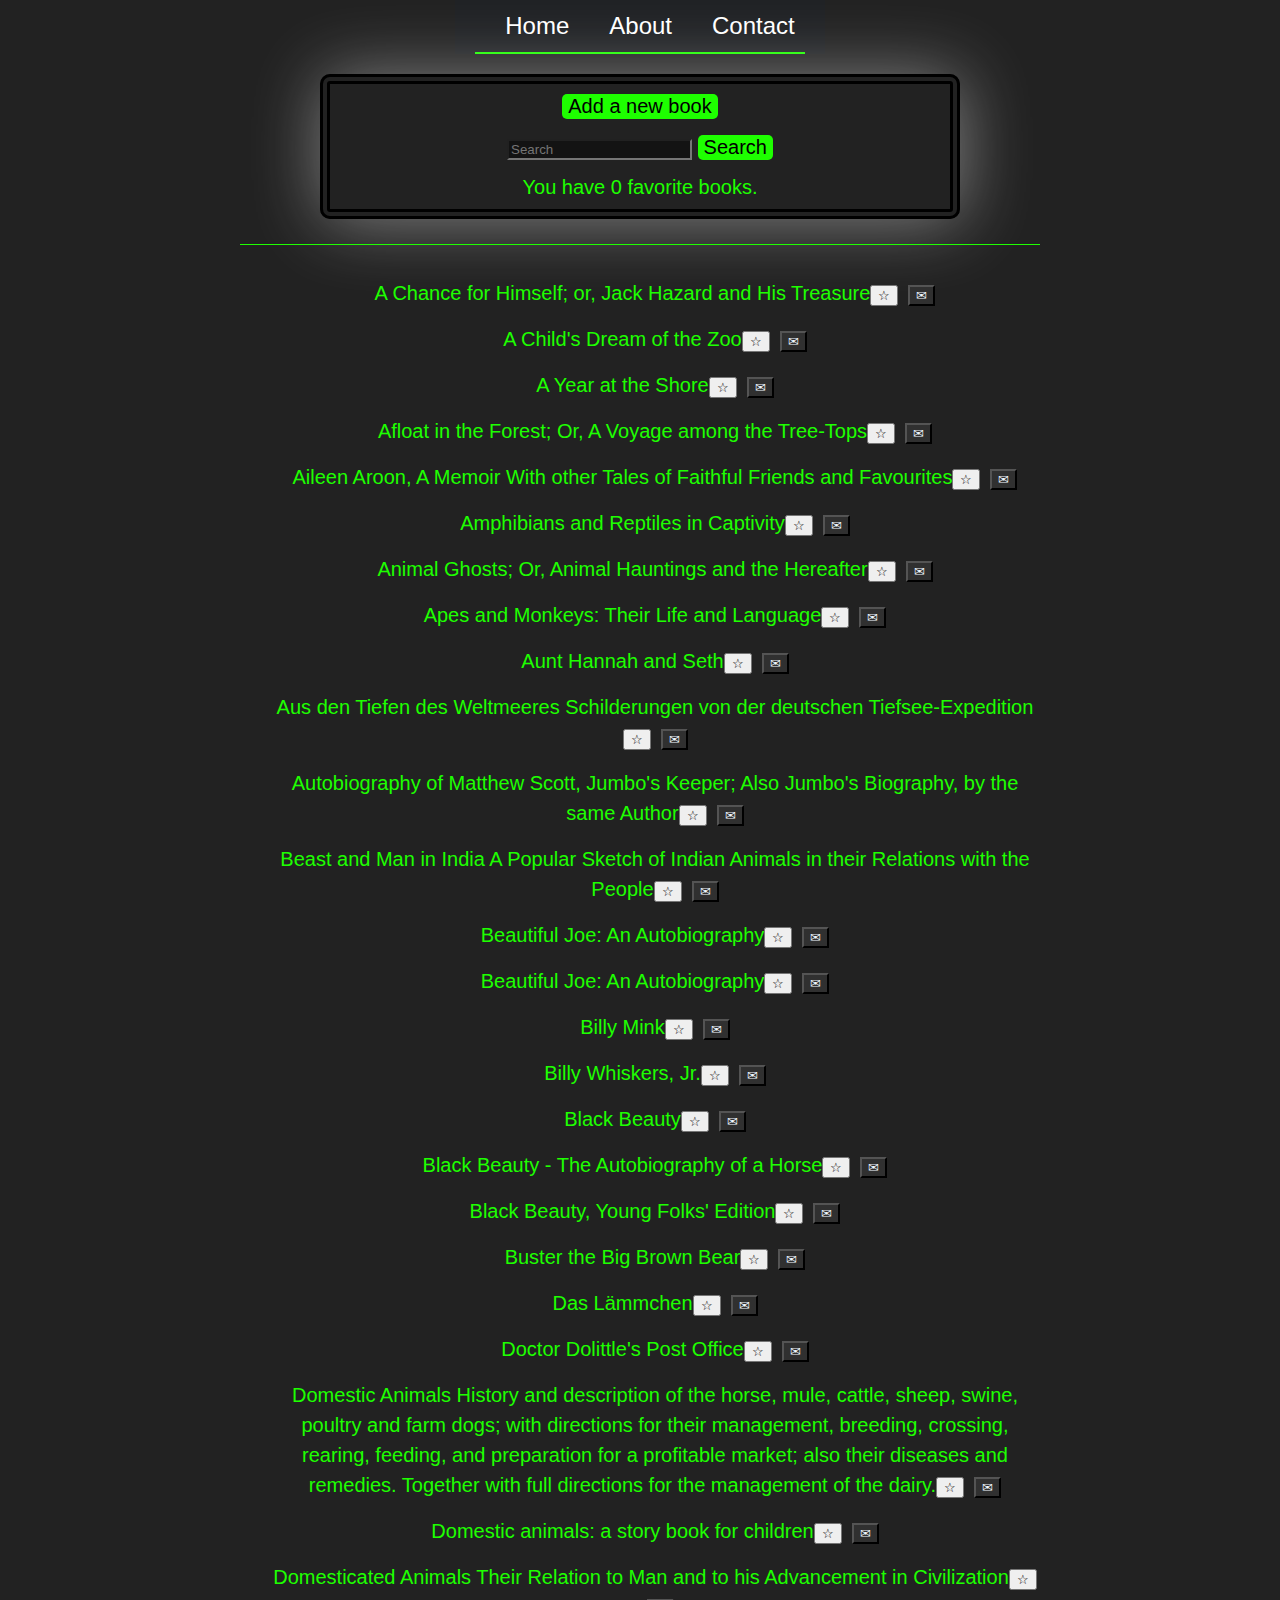
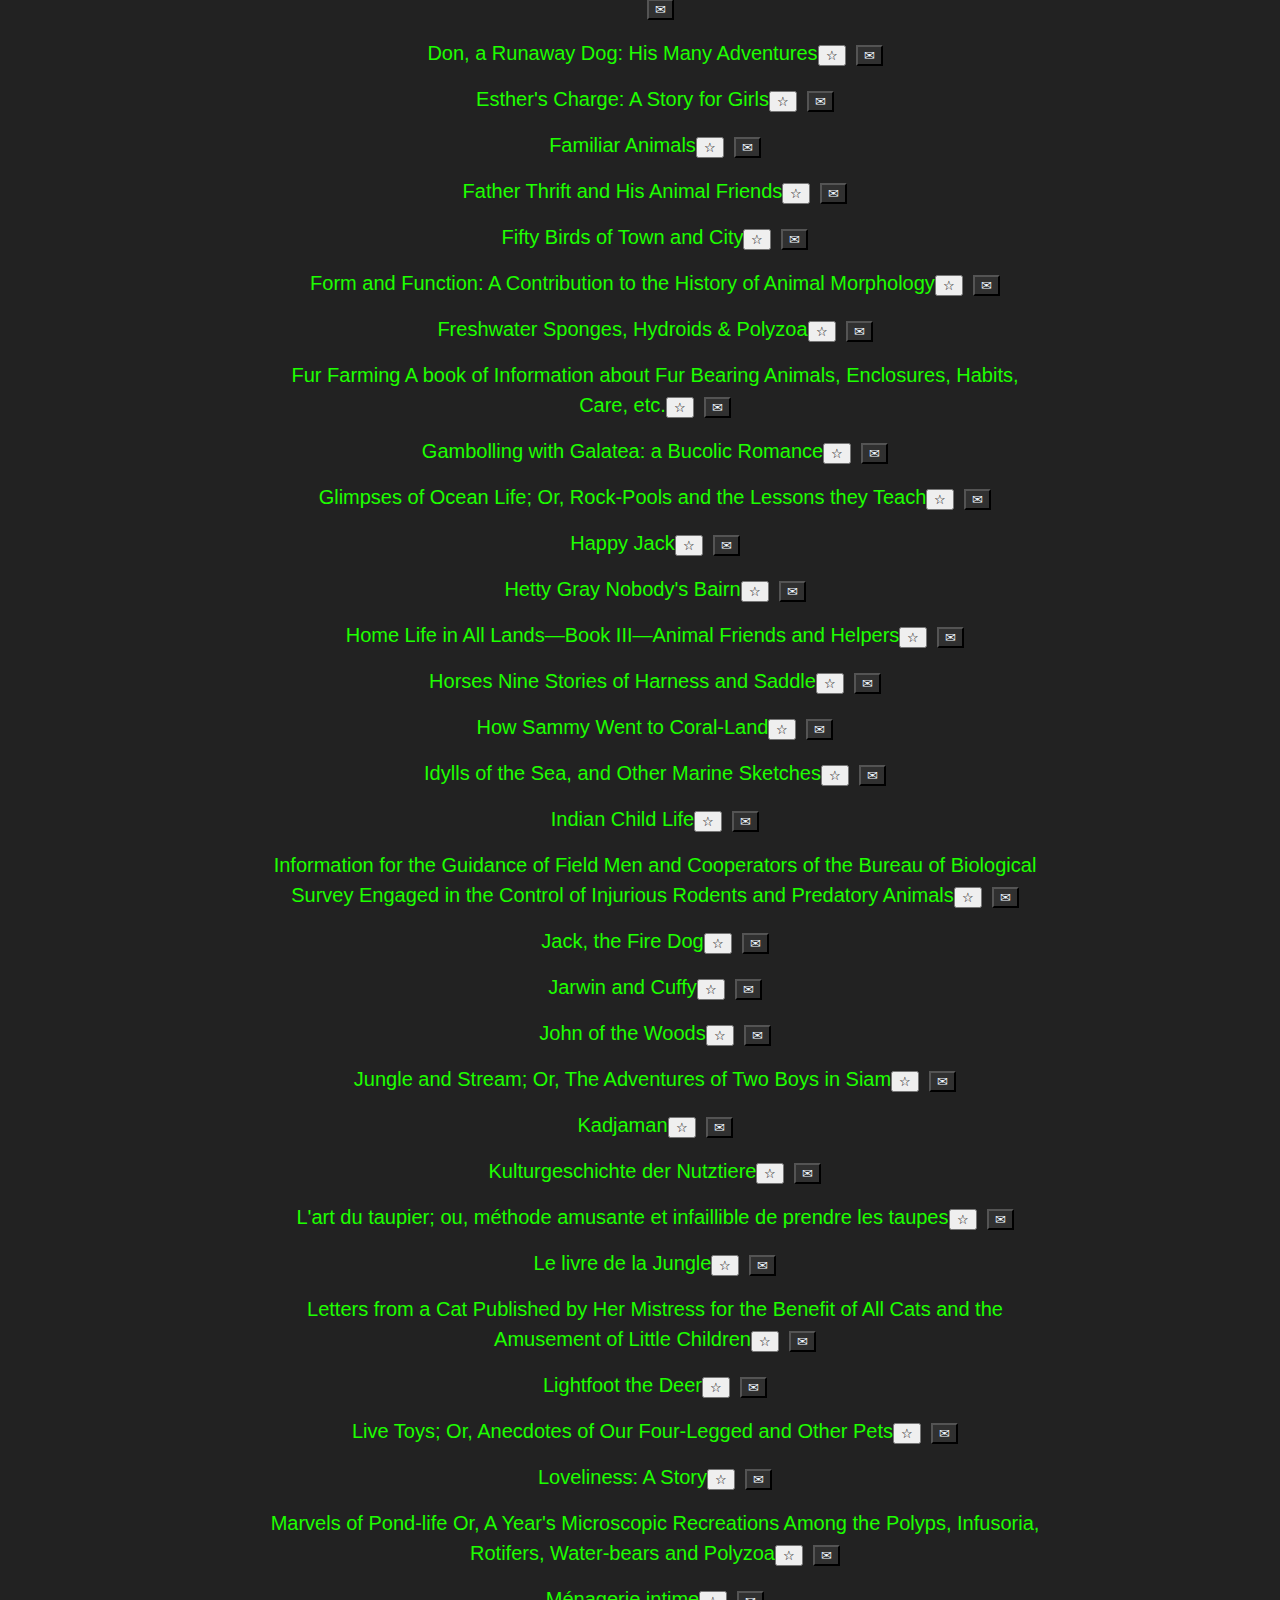
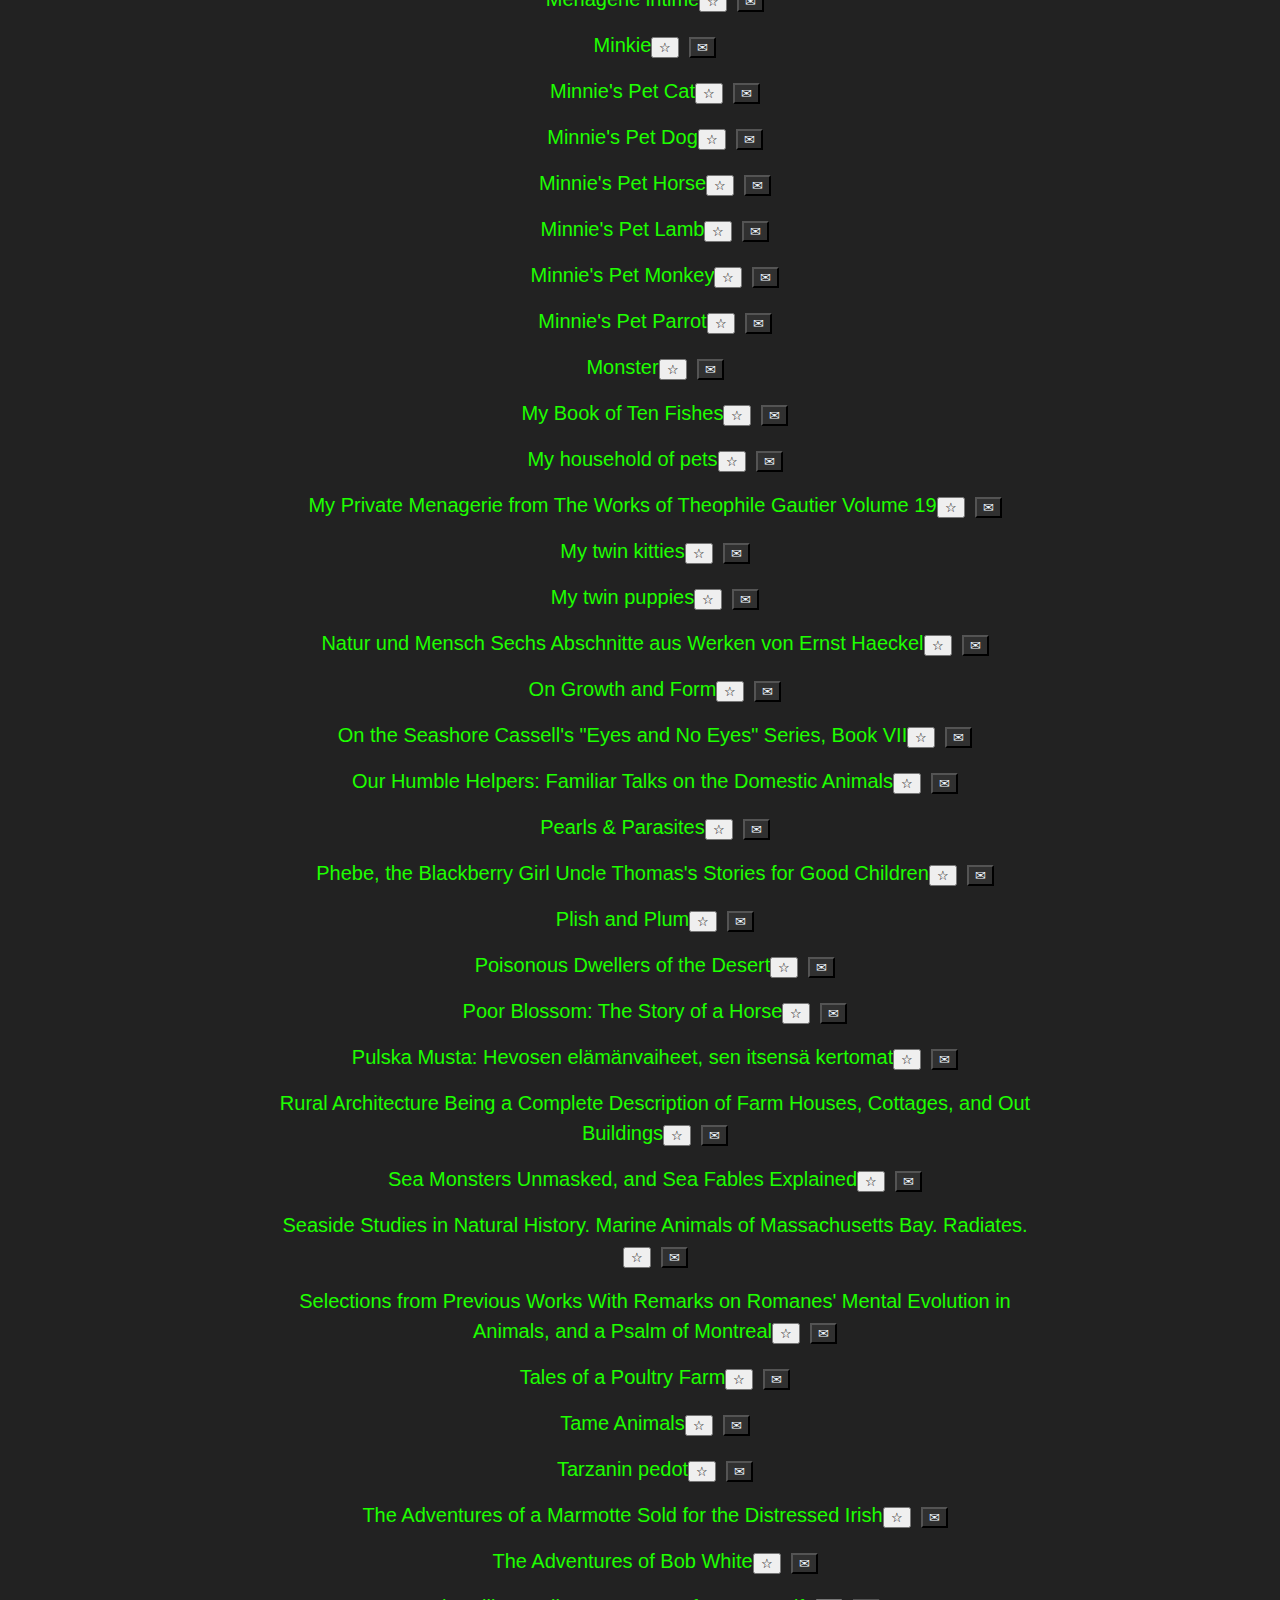
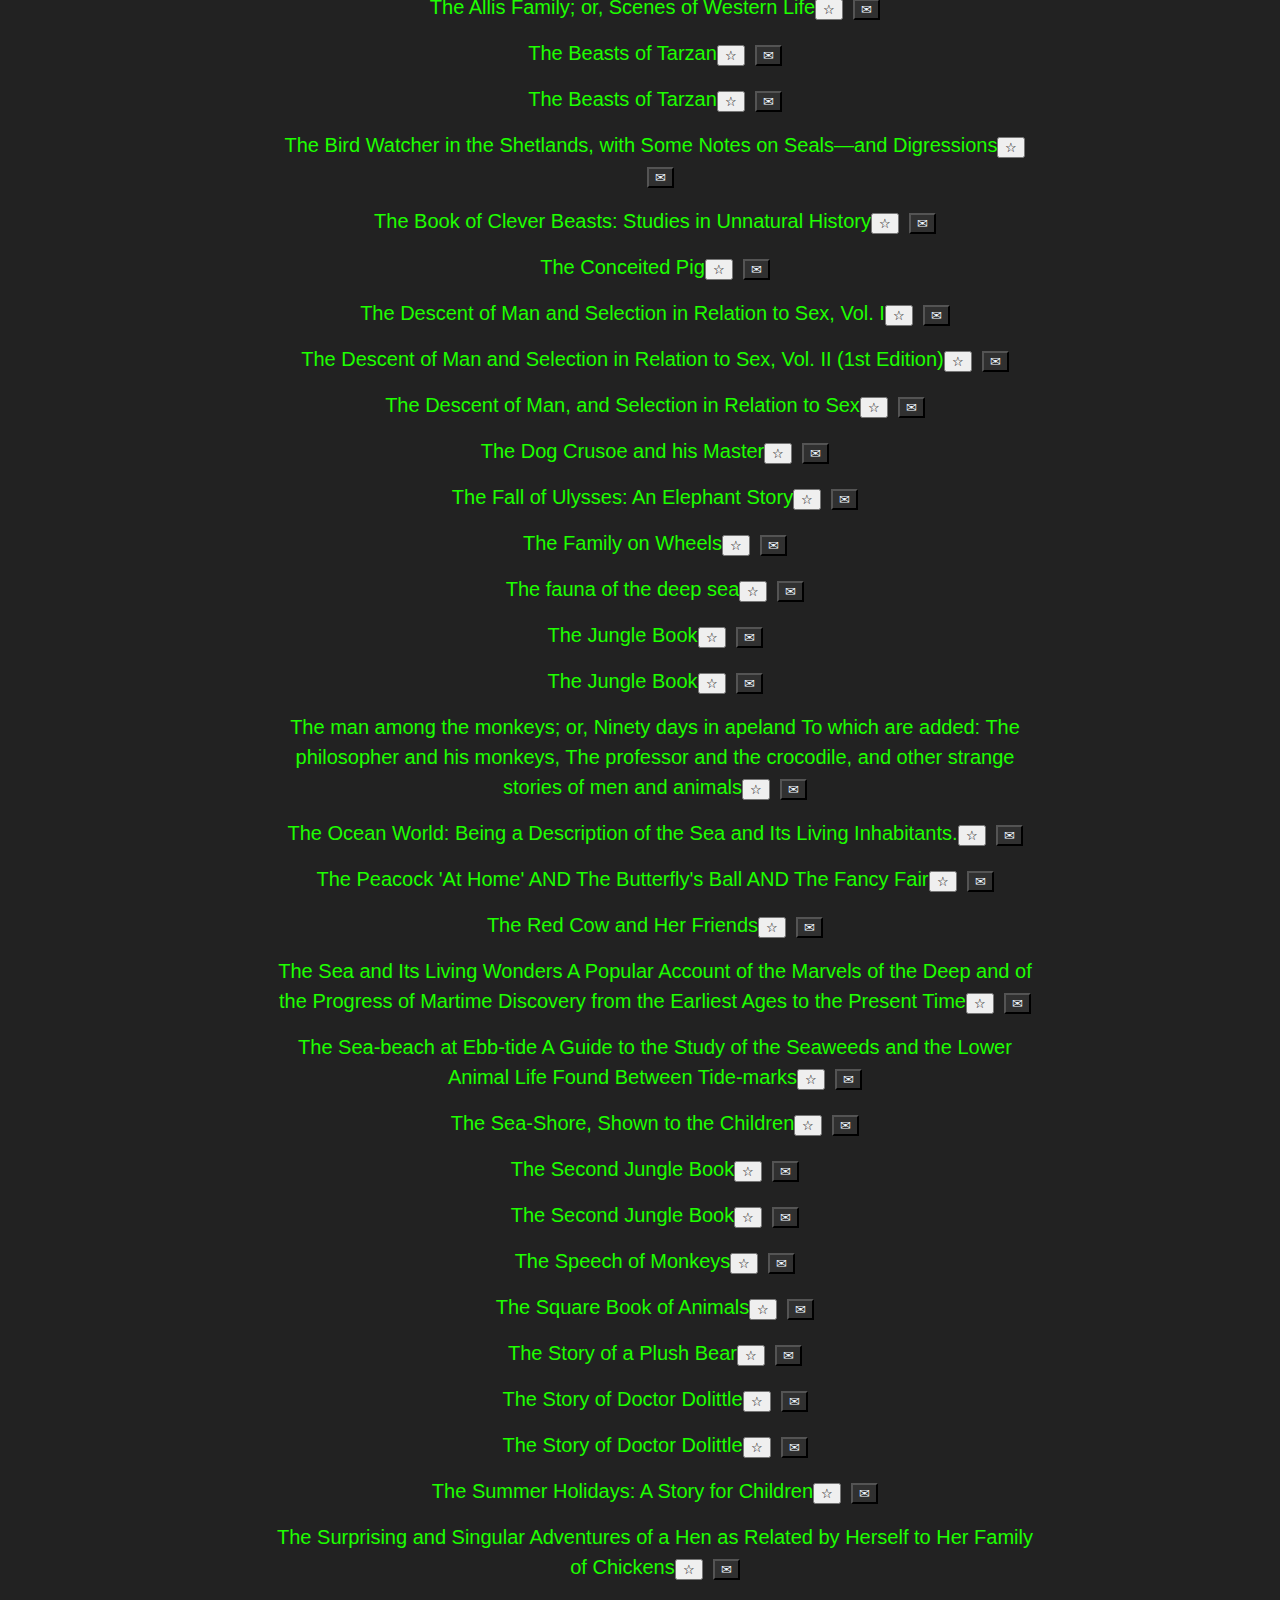
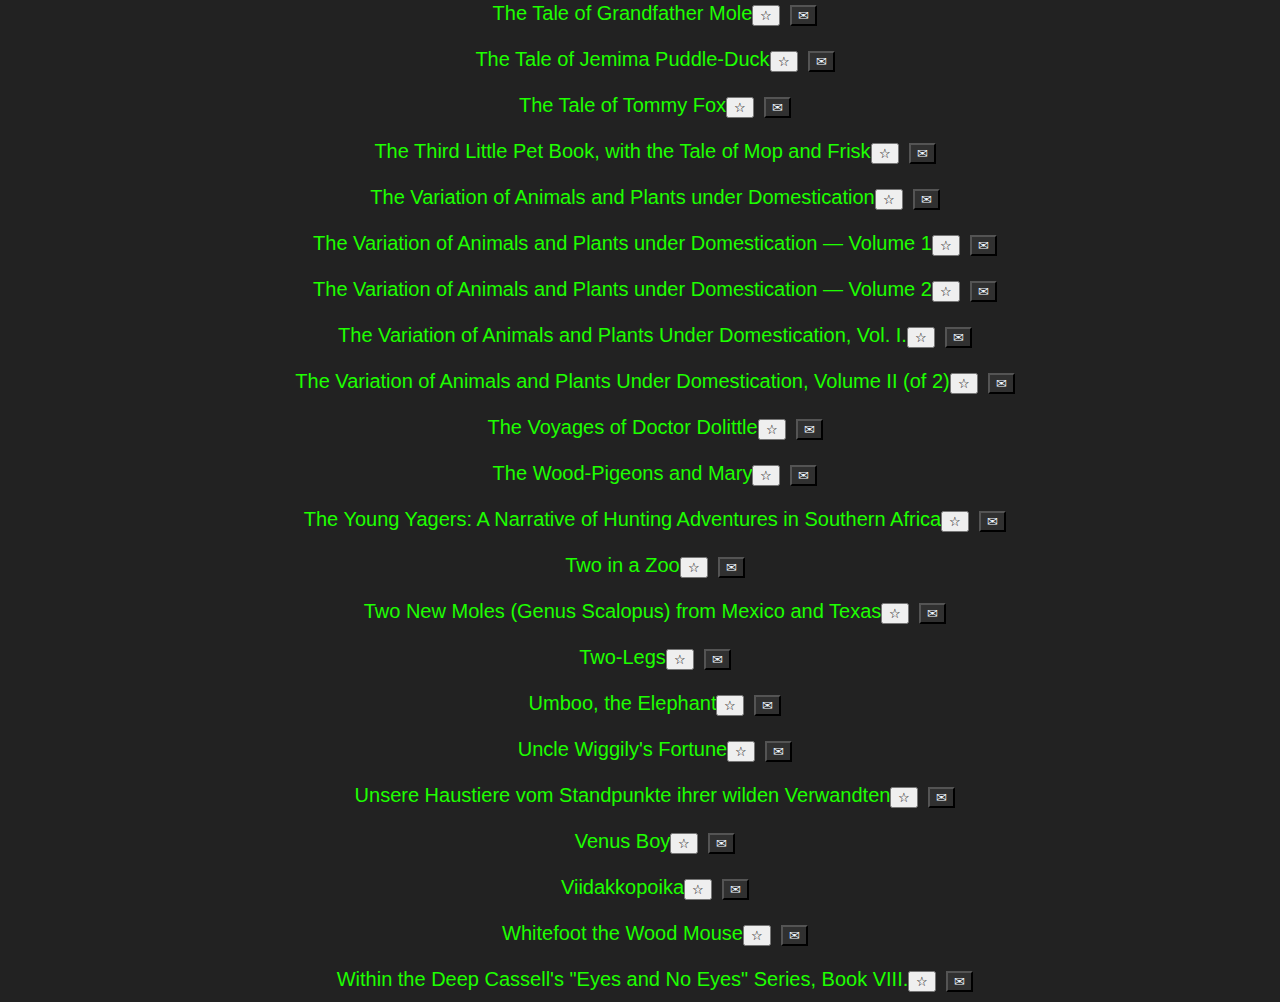
<file: bookshelf/index.html>
<!DOCTYPE html>
<html lang="en">
  <head>
    <meta charset="UTF-8" />
    <meta http-equiv="X-UA-Compatible" content="IE=edge" />
    <meta name="viewport" content="width=device-width, initial-scale=1.0" />
    <title>Bookshelf</title>
    <link rel="stylesheet" href="main.css" />
  </head>
  <nav>
    <ul>
      <li><a href="./index.html">Home</a></li>
      <li><a href="./about.html" target="_blank">About</a></li>
      <li><a href="./contact.html" target="_blank">Contact</a></li>
    </ul>
  </nav>
  <body>
    <!-- <div id="commentPage" class="hidden">
      <button class="closeComment">X</button>
      <input placeholder="Leave your comment" id="commentClear" />
      <button class="submitComment">Submit</button>
    </div> -->
    <div class="utilities">
      <!-- <section class="sort">
        <label>Sort by</label>
        <select class="sortBy">
          <option value="titleaz">Title A-Z</option>
          <option value="titleza">Title Z-A</option>
        </select>
      </section> -->
      <section>
        <button class="addBookBtn">Add a new book</button>
      </section>
      <section class="search">
        <input placeholder="Search" id="searchBar" />
        <button class="searchBtn">Search</button>
      </section>
      <!-- <section>
        <button class="addComBtn">Add a comment</button>
      </section> -->
      <section>
        You have <span class="favCount">0</span> favorite books.
      </section>
    </div>
    <main id="app">
      <!-- <div id="overlay"></div>
      <div id="userPrompt">
        <label for="username">Username: <input required></label>
        <label for="password">Password: <input required type="password"></label>
        <button id="registerButt">Register</button>
      </div> -->
      <ul class="books"></ul>
    </main>

    <script src="js/book-data.js"></script>
    <script src="index.js"></script>
  </body>
</html>
</file>
<file: bookshelf/main.css>
nav {
  background-color: #202225;
  display: flex;
  align-items: center;
  padding: 0 20px;
  margin-bottom: 20px;
}

/* #userPrompt {
  position: absolute;
  display: flex;
  flex-direction: column;
  justify-content: center;
  top: 50%;
  left: 50%;
  z-index: 80;
  width: 500px;
  word-wrap: break-word;
  height: 200px;
  transform: translate(-50%, -50%);
  background-size: 100% 100%;
  background-color: #000000;
  text-align: center;
  text-shadow: 1px 1px 1px black;
  box-shadow: -4px -10px 20px;
  border-radius: 10px;
  border: 20px double #1eff00;
  gap: 1em;
  filter: none;
} */


/* #registerButt {
  margin-top: 90px;
  padding: 10px 20px;
  border-radius: 5px;
  background-color: #1eff00;
  color: #000000;
  width: 20%;
  margin: 0 auto;
  font-size: 15px;
  border: none;
  cursor: pointer;
} */

.commentPage {
  position: absolute;
  display: flex;
  flex-direction: column;
  justify-content: center;
  top: 50%;
  left: 50%;
  z-index: 10;
  width: 80%;
  word-wrap: break-word;
  height: 800px;
  transform: translate(-50%, -50%);
  background-size: 100% 100%;
  background-color: #000000;
  text-align: center;
  text-shadow: 1px 1px 1px black;
  box-shadow: -4px -10px 20px;
  border-radius: 10px;
  border: 20px double #1eff00;
  gap: 1em;
}

.commentList {
  display: flex;
  flex-direction: column;
  align-items: center;
  /* max-height: 600px; */
  word-wrap: break-word;
  overflow: scroll;
  /* max-width: 90%; */
  /* overflow-y: hidden; */

}

.commentList::-webkit-scrollbar {
  width: 10px;
  background-color: #000000;
}
.commentList::-webkit-scrollbar-thumb {
  background-color: #494949;
}


/* .comment {
  width: 80%;
  font-size: 15px;
  margin-bottom: 10px;
  padding: 5px;
  text-align: center;
  font-size: 18px;
  word-wrap: break-word;
} */


.title {
  font-size: 30px;
  color: #ffc107;
  padding: auto;
  margin: 0;
}

.authors {
  font-size: 20px;
  color: #1eff00;
  padding-bottom: 0px;
  margin: 0px;
}

.subject {
  font-size: 15px;
  color: white;
  padding-bottom: 0px;
  margin: 0px;
}

.language {
  font-size: 15px;
  color: white;
  padding-bottom: 0px;
  margin: 0px;
}

.closeComment {
  position: absolute;
  bottom: 10px;
  right: 10px;
  padding: 10px;
  font-size: 10px;
  background-color: #1eff00;
  color: #000000;
  border-radius: 5px;
  border: none;
  cursor: pointer;
  z-index: 1;
}

.tweetButt {
  display: flex;
  justify-content: center;
}

.comInput {
  padding: 10px;
  margin: 0 auto;
  border-radius: 5px;
  border: none;
  overflow: auto;
  resize: none;
  width: 70%;
}

.submitComment {
  margin-top: 90px;
  padding: 10px 20px;
  border-radius: 5px;
  background-color: #1eff00;
  color: #000000;
  width: 20%;
  margin: 0 auto;
  font-size: 20px;
  border: none;
  cursor: pointer;
}

.hidden {
  display: none;
}

nav ul {
  list-style: none;
  margin: 0;
  padding: 0;
  display: flex;
  border-bottom: 2px solid #1eff00;
}

nav li {
  margin-right: 10px;
}

nav a {
  color: white;
  text-decoration: none;
  font-size: 1.2em;
}

nav a:hover {
  color: #ffc107;
}

body {
  display: flex;
  flex-direction: column;
  justify-content: center;
  align-items: center;
  max-width: 800px;
  font-size: 20px;
  font-family: Impact, Haettenschweiler, "Arial Narrow Bold", sans-serif;
  color: #1eff00;
  margin: auto;
  padding: auto;
  background: #222;
}

.utilities {
  display: flex;
  flex-direction: column;
  gap: 1rem;
  align-items: center;
  /* background-color: #000000; */
  width: 75%;
  padding: 10px;
  border-radius: 10px;
  border: 10px double rgb(0, 0, 0);
  box-shadow: 2px 2px 70px rgba(255, 255, 255, 0.445);
}
.utilities button {
  border-radius: 5px;
  background-color: #1eff00;
  color: #000000;
  font-size: 20px;
  border: none;
  cursor: pointer;

}

ul {
  margin: 0;
  margin-top: 25px;
  padding: 0;
  list-style: none;
}

li {
  line-height: 1.5;
  padding: 8px 0 8px 30px;
  text-align: center;
}

.books {
  border-top: 1px solid #1eff00;
}

.bookForm {
  position: fixed;
  top: 50%;
  left: 50%;
  transform: translate(-50%, -50%);
  background: rgb(30, 255, 0);
  width: 200px;
  height: 200px;
  border: 20px double rgb(0, 0, 0);
  border-radius: 10%;
  color: rgb(0, 0, 0);
  padding: 20px;
}


form button {
  border-radius: 5px;
  background-color: rgb(19, 19, 19);
  color: white;
  font-size: 20px;
  border: none;
  cursor: pointer;
  margin: 5px;
}

input {
  background-color: rgb(19, 19, 19);
  color: rgb(21, 255, 0);
  font-family: Impact, Haettenschweiler, "Arial Narrow Bold", sans-serif;
}

.commentButt {
  background-color: #303030;
  color: aliceblue;
  margin-left: 10px;
}
.commDiv {
  background-color: #707070;
  width: 725px;
  height: 200px;
  border: 4px solid black;

}
</file>
